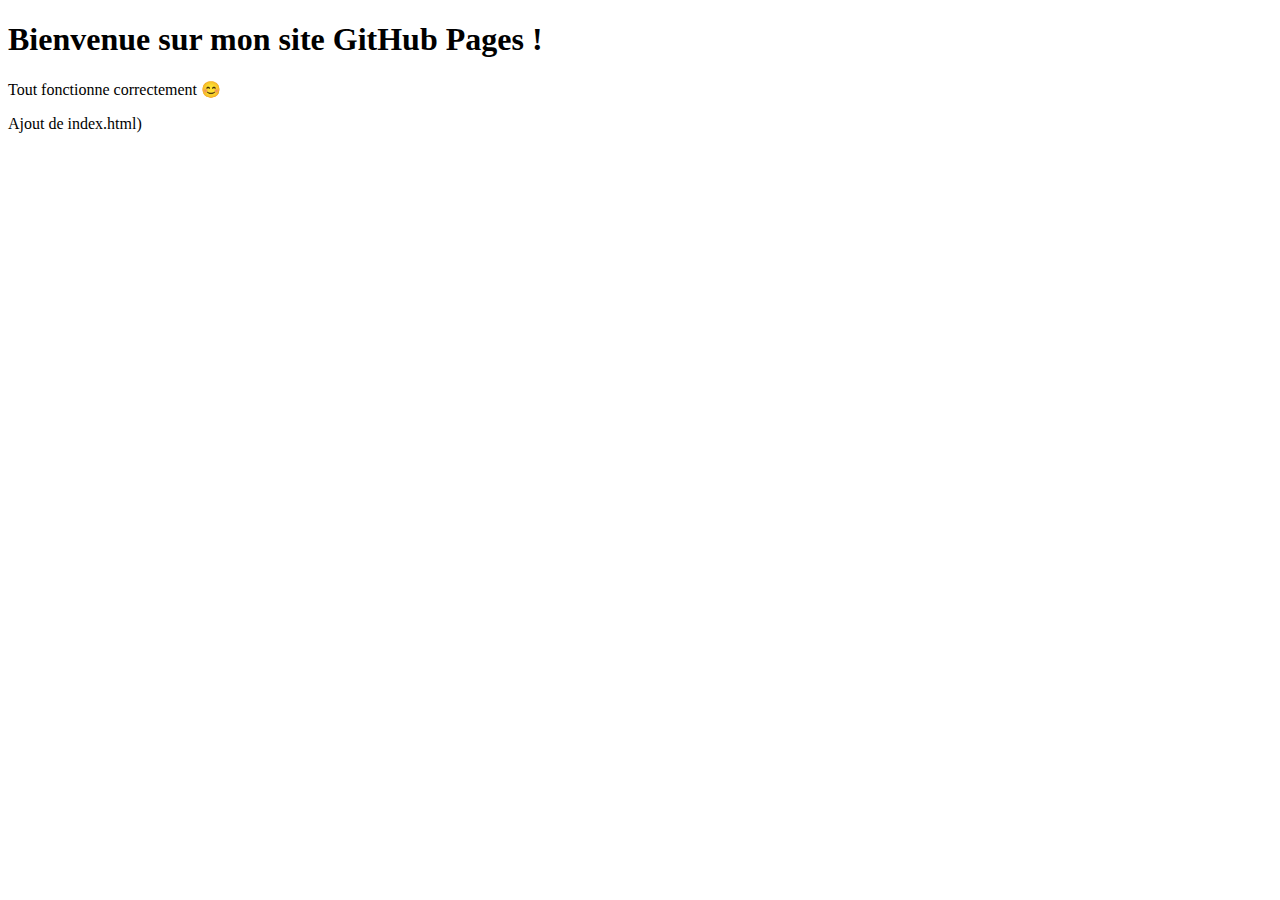
<file: index.html>
<!DOCTYPE html>
<html lang="fr">
<head>
  <meta charset="UTF-8">
  <title>Bienvenue</title>
</head>
<body>
  <h1>Bienvenue sur mon site GitHub Pages !</h1>
  <p>Tout fonctionne correctement 😊</p>
</body>
</html>
Ajout de index.html)
</file>
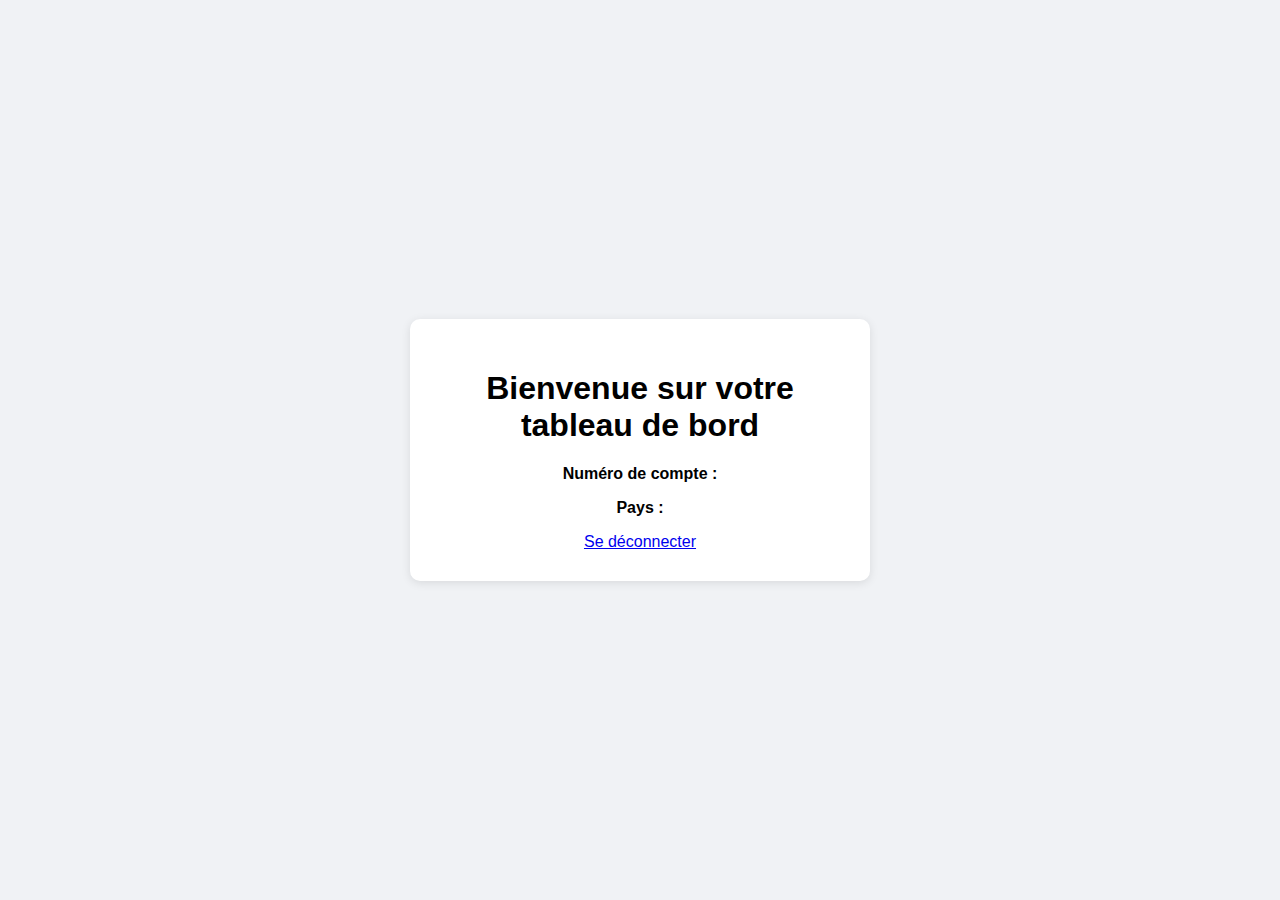
<file: dashboard.html>
<!DOCTYPE html>
<html lang="fr">
<head>
  <meta charset="UTF-8">
  <meta name="viewport" content="width=device-width, initial-scale=1.0">
  <title>Mon compte - UltraKits</title>
  <link rel="stylesheet" href="style.css">
  <script>
    const params = new URLSearchParams(window.location.search);
    const account = params.get("accountnumber");
    const country = params.get("country");
    window.onload = function () {
      document.getElementById("account").textContent = account;
      document.getElementById("country").textContent = country;
    };
  </script>
</head>
<body>
  <div class="container">
    <h1>Bienvenue sur votre tableau de bord</h1>
    <p><strong>Numéro de compte :</strong> <span id="account"></span></p>
    <p><strong>Pays :</strong> <span id="country"></span></p>
    <a href="index.html">Se déconnecter</a>
  </div>
</body>
</html>
</file>
<file: style.css>
body {
  font-family: 'Segoe UI', sans-serif;
  background: #f0f2f5;
  margin: 0;
  padding: 0;
  display: flex;
  height: 100vh;
  align-items: center;
  justify-content: center;
}

.container {
  background: #fff;
  padding: 30px;
  border-radius: 10px;
  box-shadow: 0 2px 10px rgba(0,0,0,0.1);
  text-align: center;
  width: 100%;
  max-width: 400px;
}

input, select, button {
  width: 100%;
  padding: 10px;
  margin: 10px 0;
  font-size: 16px;
}

button {
  background-color: #007bff;
  color: white;
  border: none;
  cursor: pointer;
}

button:hover {
  background-color: #0056b3;
}
</file>
